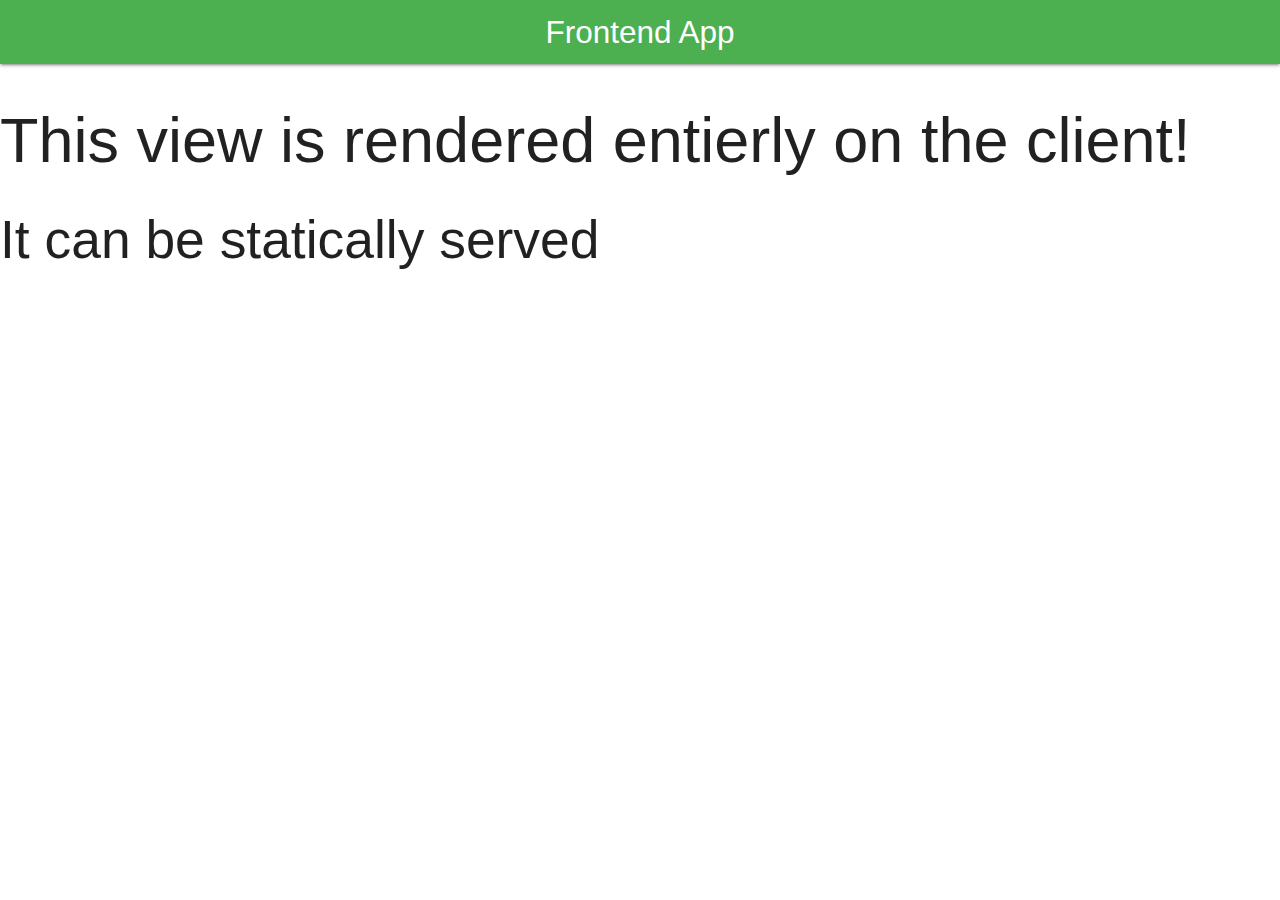
<file: static/app.html>
<!DOCTYPE html>
<html lang="en">
<head>
    <meta charset="UTF-8">
    <meta name="viewport" content="width=device-width, initial-scale=1.0">
    <meta http-equiv="X-UA-Compatible" content="ie=edge">
    <title>Frontend App</title>
     <!--Import Google Icon Font-->
    <link href="https://fonts.googleapis.com/icon?family=Material+Icons" rel="stylesheet">
    <!-- Compiled and minified CSS -->
    <link rel="stylesheet" href="https://cdnjs.cloudflare.com/ajax/libs/materialize/1.0.0/css/materialize.min.css">
</head>
<body>

    <nav class="green">
      <div class="nav-wrapper">
        <a href="#!" class="brand-logo center">Frontend App</a>
      </div>
    </nav>

    <div id="content">
        <h1>This view is rendered entierly on the client!</h1>
        <h2>It can be statically served</h2>
    </div>
    <script src="server.js"></script>

    <script>
      //Use the server global variable for ALL http request to your flask App
      //Set the variable in server.js
      console.log(server);

      //enter ALL javascript for you app here

    </script>
  

    <script src="https://cdnjs.cloudflare.com/ajax/libs/materialize/1.0.0/js/materialize.min.js"></script>
</body>
</html>
</file>
